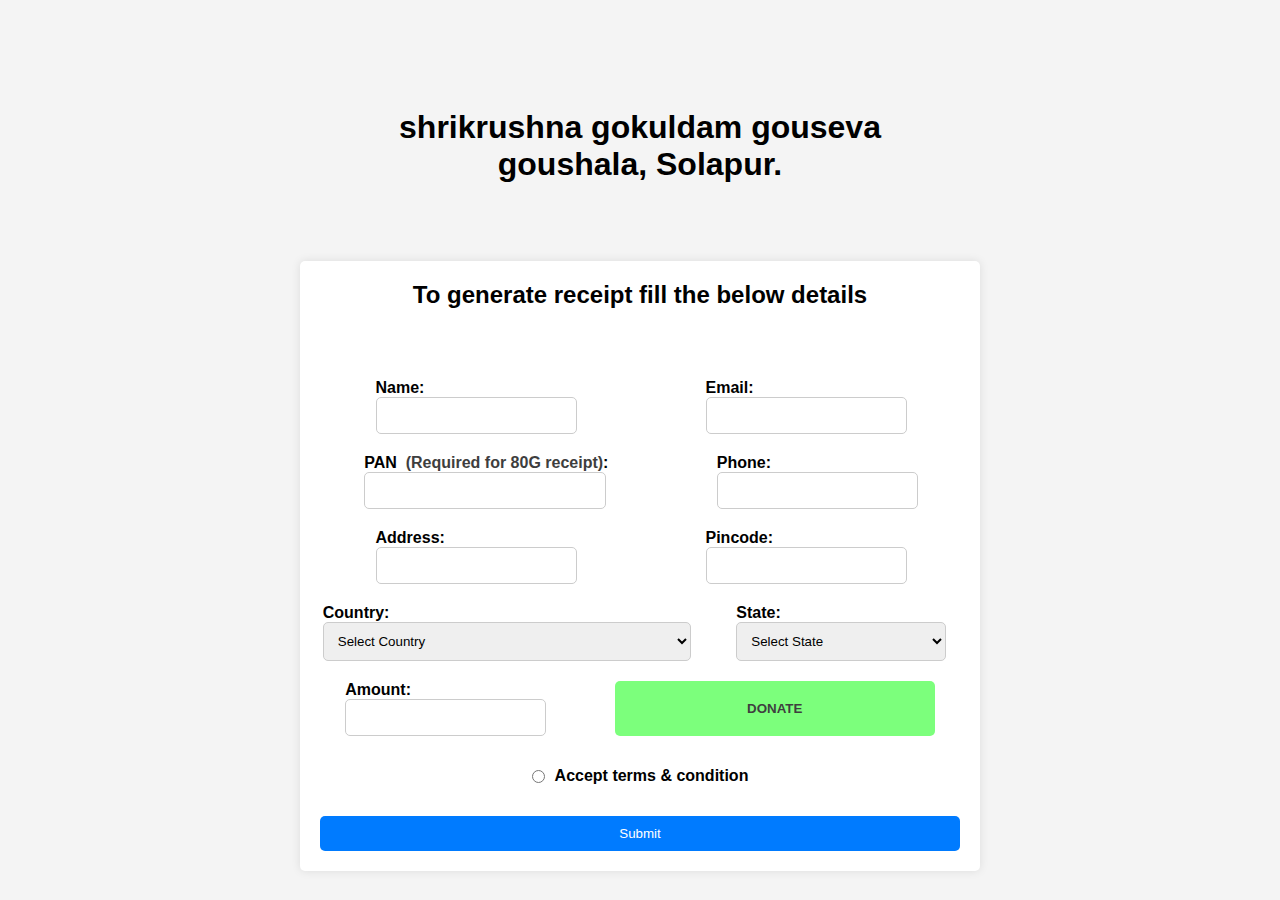
<file: pages/donate.html>
<!DOCTYPE html>
<html lang="en">

<head>
    <meta charset="UTF-8">
    <meta name="viewport" content="width=device-width, initial-scale=1.0">
    <title>Simple Form</title>
    <link rel="stylesheet" href="../css/donate.css">
</head>

<body>
    <h1 class="title">shrikrushna gokuldam gouseva goushala, Solapur.</h1>
    <div class="container">
        <h2>To generate receipt fill the below details</h2>
        <form autocomplete="off" action="#" method="post" id="userForm">
            <div class="form-group">
                <label for="name">Name:</label>
                <input type="text" id="name" name="name" required>
            </div>
            <div class="form-group">
                <label for="email">Email:</label>
                <input type="email" id="email" name="email" required>
            </div>
            <div class="form-group">
                <label for="pan">PAN &nbsp;<p style="color: #3e3e3e;">(Required for 80G receipt)</p>:</label>
                <input type="text" id="pan" name="pan" required>
            </div>
            <div class="form-group">
                <label for="phone">Phone:</label>
                <input type="number" id="phone" name="phone" required>
            </div>
            <div class="form-group">
                <label for="address">Address:</label>
                <input type="text" id="address" name="address" required>
            </div>
            <div class="form-group">
                <label for="pincode">Pincode:</label>
                <input type="text" id="pincode" name="pincode" required>
            </div>
            <div class="form-group">
                <label for="country">Country:</label>
                <select id="country" name="country" class="cou" required>
                    <option value="">Select Country</option>
                </select>
            </div>
            <div class="form-group">
                <label for="state">State:</label>
                <select id="state" name="state" class="cou" required>
                    <option value="">Select State</option>
                </select>
            </div>
            <div class="form-group">
                <label for="amount">Amount:</label>
                <input type="text" id="amount" name="amount" required>
            </div>
            <button class="btn">Donate</button>
            <div class="terms-condition">
                <input type="radio" id="accept">
                <label for="accept">Accept terms & condition</label>
            </div>
            <input type="submit" value="Submit" class="sub ">
        </form>
        <div class="modal hidden">
            <h1>hello world</h1>
        </div>
        <div class="overlay hidden"></div>
    </div>

</body>
<script src="../script/donate.js"></script>

</html>
</file>
<file: css/donate.css>
* {
    margin: 0;
}

body {
    font-family: Arial, sans-serif;
    background-color: #f4f4f4;
    display: flex;
    flex-direction: column;
    height: 100vh;
    justify-content: space-around;
    gap: 20px;
    align-items: center;
}

.title{
    width: 50%;
    margin-top: 80px;
    text-align: center;
}

body h2 {
    text-align: center;
    margin-bottom: 70px;
}

.container {
    max-width: 50%;
    padding: 20px;
    height: auto;
    background-color: #fff;
    border-radius: 5px;
    box-shadow: 0px 0px 10px rgba(0, 0, 0, 0.1);
}

label {
    display: block;
    font-weight: bold;
}

input[type="text"],
input[type="email"],
input[type="number"],
select {
    width: 90%;
    padding: 10px;
    border: 1px solid #ccc;
    border-radius: 5px;
}

input[type="submit"] {
    width: 100%;
    padding: 10px;
    background-color: #007bff;
    color: #fff;
    border: none;
    border-radius: 5px;
    cursor: pointer;
}

input[type="submit"]:hover {
    background-color: #0056b3;
}

.cou {
    width: 95%;
}

form {
    display: flex;
    flex-wrap: wrap;
    /* flex-direction: column; */
    justify-content: space-around;
    gap: 20px;
    /* position: relative; */
}

label{
    display: flex;
}

.btn {
    background: rgb(124, 255, 124);
    padding: 2px;
    border: none;
    border-radius: 5px;
    color: rgb(63, 63, 63);
    font-weight: bolder;
    text-transform: uppercase;
    font-weight: bolder;
    width: 50%;
}

.btn:hover {
    background: rgb(56, 117, 56);
    color: #e3e3e3;
}

.modal {
    width: 600px;
    height: 400px;
    background: white;
    border-radius: 12px;
    position: absolute;
    top: 120px;
    left: 390px;
    /* border: 1px solid rgb(68, 68, 68); */
    display: flex;
    flex-direction: column;
    justify-content: space-around;
    align-items: center;
    z-index: 10;
    box-shadow: rgba(0, 0, 0, 0.25) 0px 54px 55px, rgba(0, 0, 0, 0.12) 0px -12px 30px, rgba(0, 0, 0, 0.12) 0px 4px 6px, rgba(0, 0, 0, 0.17) 0px 12px 13px, rgba(0, 0, 0, 0.09) 0px -3px 5px;
}

.overlay {
    height: 100%;
    width: 100%;
    background: rgba(255, 255, 255, .2);
    backdrop-filter: blur(20px);
    z-index: 5;
    position: absolute;
    top: 0;
    left: 0;
}

.hidden {
    display: none;
}

.terms-condition {
    display: flex;
    justify-content: center;
    align-items: center;
    height: 40px;
    gap: 10px;
}
</file>
